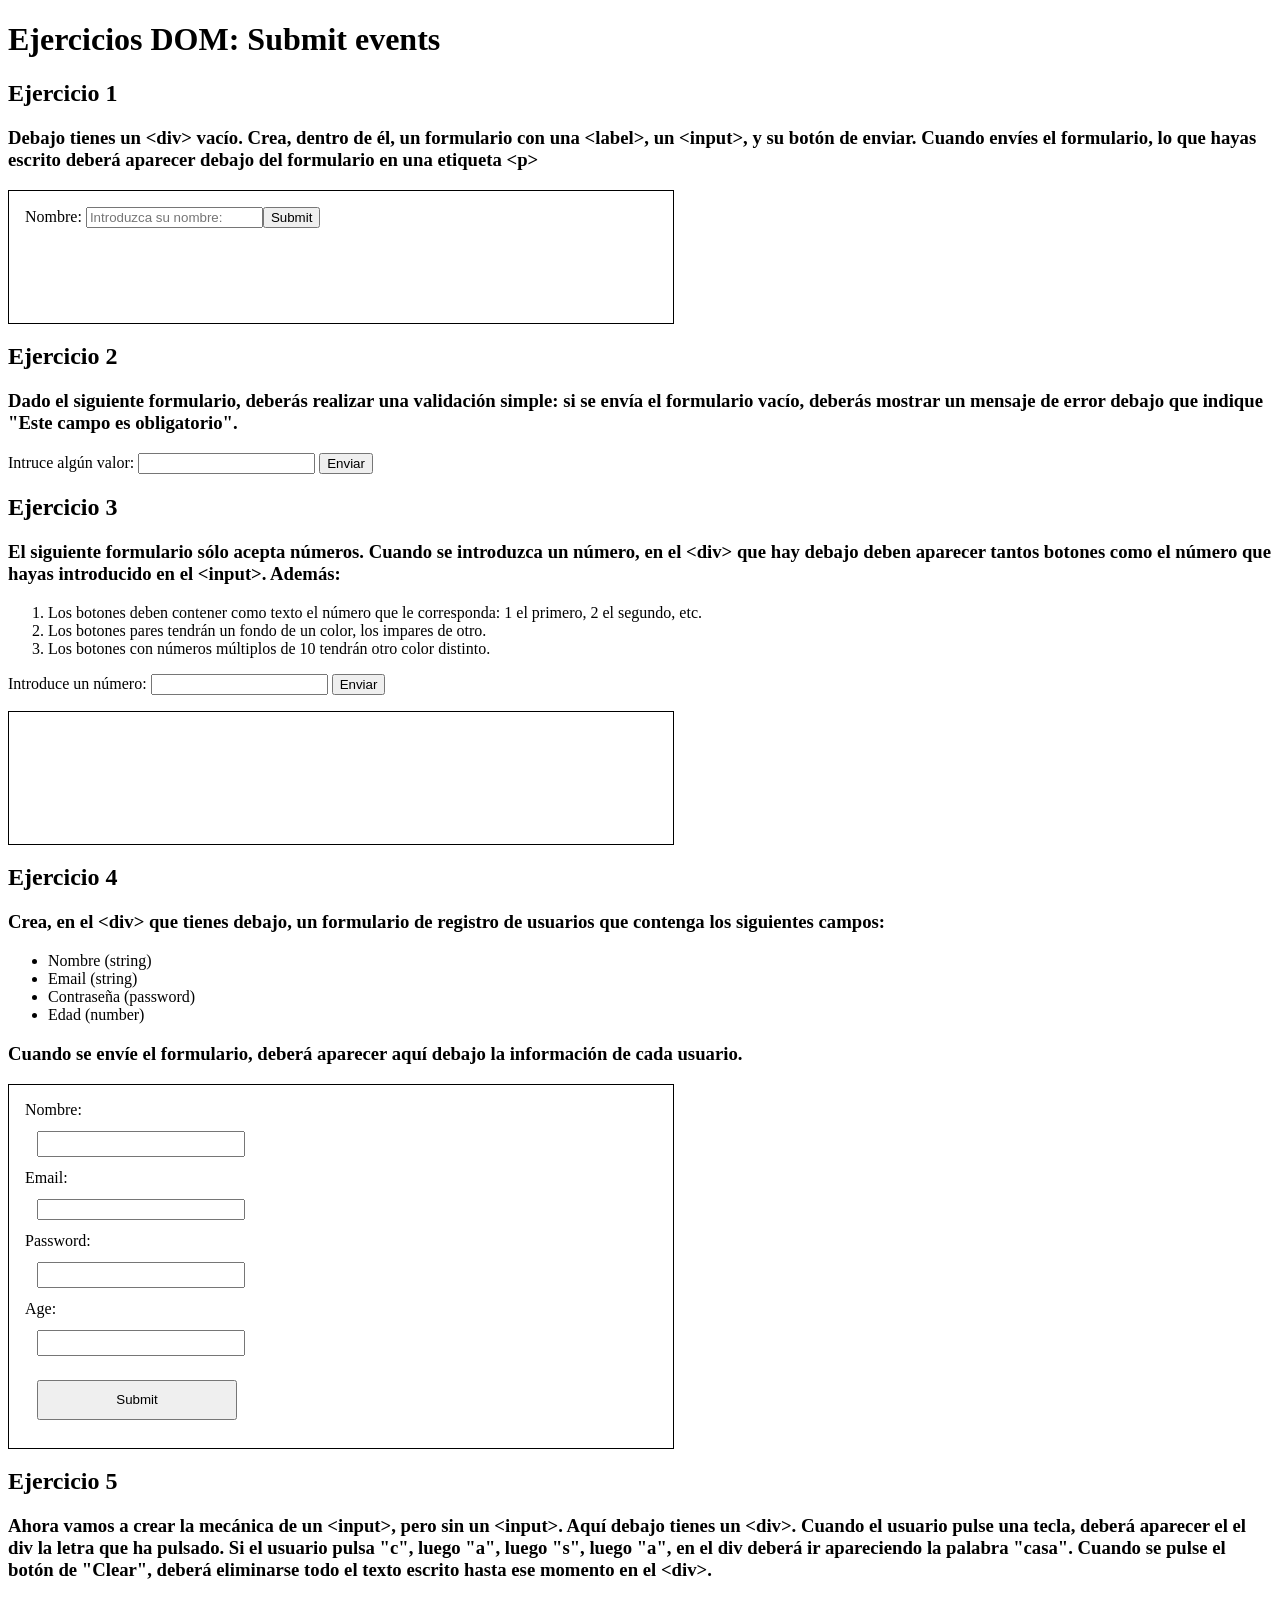
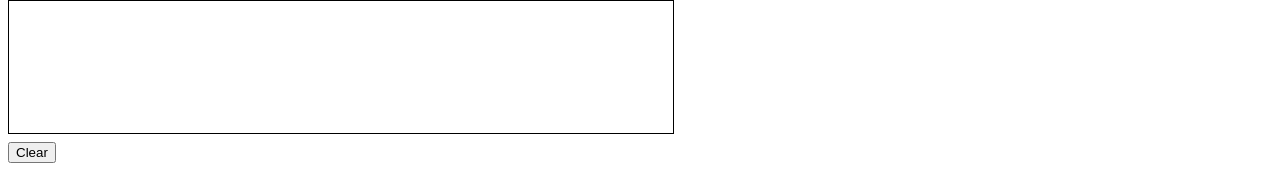
<file: submit_event_exercises-main/index.html>
<!DOCTYPE html>
<html lang="en">

<head>
    <meta charset="UTF-8">
    <meta http-equiv="X-UA-Compatible" content="IE=edge">
    <meta name="viewport" content="width=device-width, initial-scale=1.0">
    <link rel="stylesheet" href="style.css">
    <title>Submit events</title>
</head>

<body>
    <main>
        <h1>Ejercicios DOM: Submit events</h1>
        <article id="ejercicio-1">
            <h2>Ejercicio 1</h2>
            <h3>Debajo tienes un &lt;div&gt; vacío. Crea, dentro de él, un formulario con una &lt;label&gt;, un
                &lt;input&gt;, y su botón de enviar. Cuando envíes el formulario, lo que hayas escrito deberá aparecer
                debajo del formulario en una etiqueta &lt;p&gt;</h3>
            <div class="results-container"></div>
        </article>
        <article id="ejercicio-2">
            <h2>Ejercicio 2</h2>
            <h3>Dado el siguiente formulario, deberás realizar una validación simple: si se envía el formulario vacío,
                deberás mostrar un mensaje de error debajo que indique "Este campo es obligatorio".</h3>
            <form action="">
                <label for="data">Intruce algún valor:</label>
                <input type="text" id="data" name="data">
                <input type="submit" value="Enviar">
            </form>
        </article>
        <article id="ejercicio-3">
            <h2>Ejercicio 3</h2>
            <h3>El siguiente formulario sólo acepta números. Cuando se introduzca un número, en el &lt;div&gt; que hay debajo deben aparecer tantos botones como el número que hayas introducido en el &lt;input&gt;. Además:</h3>
            <ol>
                <li>Los botones deben contener como texto el número que le corresponda: 1 el primero, 2 el segundo, etc.
                </li>
                <li>Los botones pares tendrán un fondo de un color, los impares de otro.</li>
                <li>Los botones con números múltiplos de 10 tendrán otro color distinto.</li>
            </ol>
            <form action="">
                <label for="number">Introduce un número:</label>
                <input type="number" id="number" name="number">
                <input type="submit" value="Enviar">
            </form>
            <div class="results-container"></div>
        </article>
        <article id="ejercicio-4">
            <h2>Ejercicio 4</h2>
            <h3>Crea, en el &lt;div&gt; que tienes debajo, un formulario de registro de usuarios que contenga los
                siguientes campos:</h3>
            <ul>
                <li>Nombre (string)</li>
                <li>Email (string)</li>
                <li>Contraseña (password)</li>
                <li>Edad (number)</li>
            </ul>
            <h3>Cuando se envíe el formulario, deberá aparecer aquí debajo la información de cada usuario.</h3>
            <div class="results-container"></div>
        </article>
        <article id="ejercicio-5">
            <h2>Ejercicio 5</h2>
            <h3>Ahora vamos a crear la mecánica de un &lt;input&gt;, pero sin un &lt;input&gt;. Aquí debajo tienes un
                &lt;div&gt;. Cuando el usuario pulse una tecla, deberá aparecer el el div la letra que ha pulsado. Si el
                usuario pulsa "c", luego "a", luego "s", luego "a", en el div deberá ir apareciendo la palabra "casa".
                Cuando se pulse el botón de "Clear", deberá eliminarse todo el texto escrito hasta ese momento en el
                &lt;div&gt;.</h3>
            <div class="results-container"></div>
            <button id="clear-btn">Clear</button>
        </article>
    </main>




    <script src="main.js"></script>
</body>

</html>
</file>
<file: submit_event_exercises-main/style.css>
.results-container {
    width: 50%;
    min-height: 100px;
    margin-top: 1rem;
    padding: 1rem;
    border: 1px solid black;
}

#ejercicio-3 > div {
    display: flex;
    flex-wrap: wrap;
    justify-content: flex-start;
    align-items: flex-start;
    gap: 0.5rem;
}

#ejercicio-3 > div > button {
    width: 50px;
    padding: 0.25rem 0.5rem;
}

#clear-btn {
    margin-top: 0.5rem;
}
</file>
